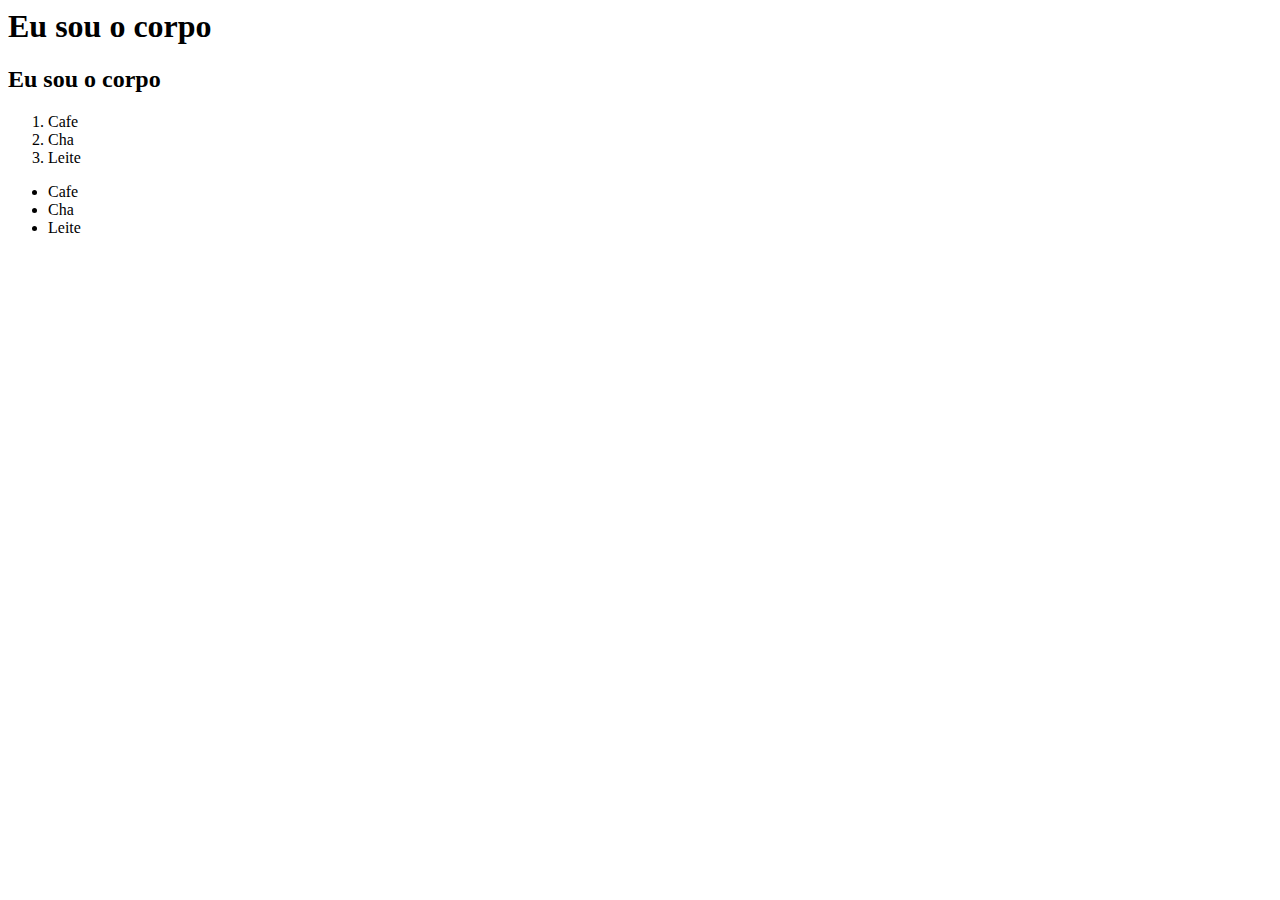
<file: index.html>
<html>
    <head>
        <title>
            Olá, eu sou a cabeça
        </title>
    </head>
    <body>
        <h1>Eu sou o corpo </h1>
        <h2>Eu sou o corpo </h2>
    </body>
    <ol>
        <li>Cafe</li>
        <li>Cha</li>
        <li>Leite</li>
    </ol>
    <ul>
        <li>Cafe</li>
        <li>Cha</li>
        <li>Leite</li>
    </ul>
</html>
</file>
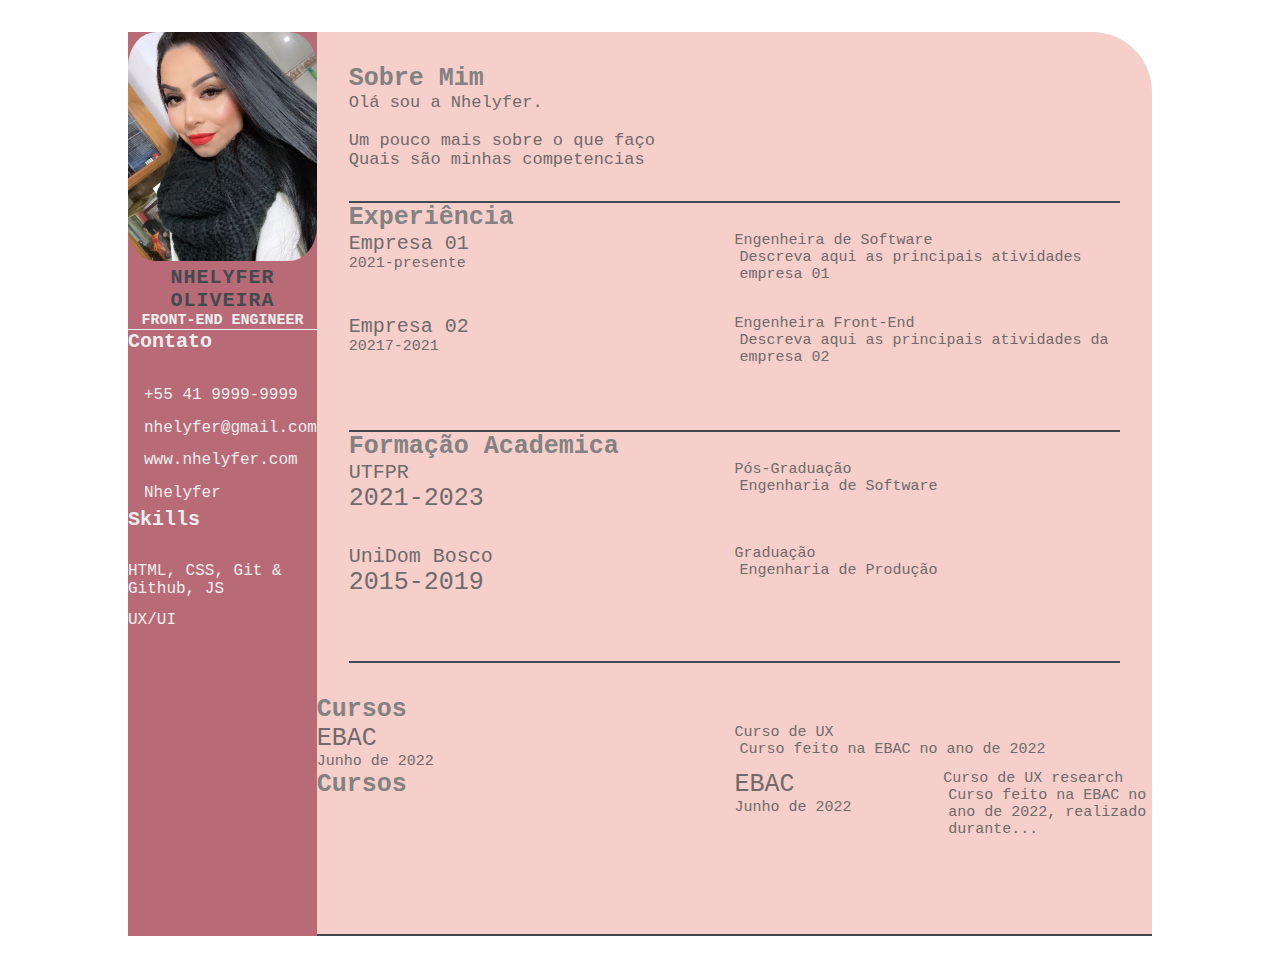
<file: index2.html>
<!DOCTYPE html>
<html lang="en">
<head>
    <meta charset="UTF-8">
    <meta http-equiv="X-UA-Compatible" content="IE=edge">
    <meta name="viewport" content="width=device-width, initial-scale=1.0">
    <title>Nhelyfer Oliveira CV</title>
    <!-- Custom CSS-->
    <link rel="stylesheet" href="style.css">
</head>
<body>
    <main class="resume-contents">
        <section class="left-section">
            <div class="left-section-content">
                <div class="profile">
                    <img class="profile-image" src="img/imgprofile-image.jpeg" alt="profile profile image">
                    <p class="name">Nhelyfer Oliveira</p>
                    <p class="profession">Front-End Engineer</p>
                </div>
                <div class="contact-info">
                    <p class="left-title">Contato</p>
                    <ul>
                        <li><i class="fa fa-phone"></i>+55 41 9999-9999
                        </li>
                        <li><i class="fa fa-envelope"></i>nhelyfer@gmail.com
                        </li>
                        <li><i class="fa fa-globe"></i>www.nhelyfer.com
                        </li>
                        <li><i class="fa fa-github"></i>Nhelyfer
                        </li>
                    </ul>
                </div>
                <div class="skills">
                    <p class="left-title">Skills</p>
                    <ul>
                        <li><p>HTML, CSS, Git & Github, JS</p>                        
                        </li>
                        <li><p>UX/UI</p>
                        </li>
                    </ul>
                </div>
            </div>
        </section>

        <section class="right-section">
                <div class="right-section-contents">
                    <!--Sobre Mim-->
                    <section class="about gap">
                        <div class="right-title">Sobre Mim</div>
                        <p class="about-me-contents">
                            Olá sou a Nhelyfer.<br>
                            <br> Um pouco mais sobre o que faço
                            <br> Quais são minhas competencias
                        </p>
                    </section>
                    <!--fim sobre mim-->

                    <!--experiencia-->
                    <section class="experience gap">
                    <div class="right-title">Experiência</div>
                    <div class="experience-contents">
                        <div class="exp-left">
                            <p class="exp-company-name">Empresa 01</p>
                            <p class="exp-time-period">2021-presente</p>
                        </div>
                        <div class="exp-right">
                            <p class="exp-position">Engenheira de Software</p>
                            <p class="exp-desc">
                                Descreva aqui as principais atividades empresa 01
                            </p>
                        </div>
                    </div>
                    <div class="experience-contents">    
                        <div class="exp-left">
                            <p class="exp-company-name">Empresa 02</p>
                            <p class="exp-time-period">20217-2021</p>
                        </div>
                        <div class="exp-right">
                            <p class="exp-position">Engenheira Front-End</p>
                            <p class="exp-desc">
                                Descreva aqui as principais atividades da empresa 02
                            </p>
                        </div>
                    </div>
                </section>
                <!--fim experiencia-->
                <!--formação academica-->
                <section class="education gap">
                    <div class="right-title">Formação Academica</div>
                    <div class="education-contents">
                        <div class="education-left">
                            <p class="education-school-name">UTFPR</p>
                            <p class="education-time-period">2021-2023</p>
                        </div>
                        <div class="education-right">
                            <p class="education-subject">Pós-Graduação</p>
                            <p class="education-desc">
                                Engenharia de Software
                            </p>
                        </div>
                    </div>
                    <div class="education-contents">
                        <div class="education-left">
                            <p class="education-school-name">UniDom Bosco</p>
                            <p class="education-time-period">2015-2019</p>
                        </div>
                        <div class="education-right">
                            <p class="education-subject">Graduação</p>
                            <p class="education-desc">
                                Engenharia de Produção
                            </p>
                        </div>
                    </div>
                </section>
                <!--fim dormação academica-->
            </div>
            <section class="awards gap">
                <div class="right-title">Cursos</div>
                <div class="awards-contents">
                    <div class="awards-left"
                        <p class="awards-name">EBAC</p>
                        <p class="awards-time-period">Junho de 2022</p>
                </div>
                    <div class="awards-right">
                        <p class="awards-name">Curso de UX</p>
                        <p class="awards-desc">
                            Curso feito na EBAC no ano de 2022
                        </p>
                    </div>
                    <div class="right-title">Cursos</div>
                <div class="awards-contents">
                    <div class="awards-left"
                        <p class="awards-name">EBAC</p>
                        <p class="awards-time-period">Junho de 2022</p>
                </div>
                    <div class="awards-right">
                        <p class="awards-name">Curso de UX research</p>
                        <p class="awards-desc">
                            Curso feito na EBAC no ano de 2022, realizado durante...
                        </p>
                </div>                
            </section>            
        </section>
    </main>
</body>
</html>
</file>
<file: style.css>
* {
    margin: 0;
    padding: 0;
    box-sizing: border-box;
    list-style: none;
    font-family:Courier New, monospace;
}

.resume-contents {
    min-height: 100vh;
    width: 80%;
    margin: 2rem auto;
    display: grid;
    grid-template-columns: repeat(7, 1fr);
}

.left-section {
    grid-column: span 0.9;
    height: 100%;
    background-color: #b86b77;
}

.right-section {
    grid-column: span 6;
    height: 100%;
    background-color: #f6cfca;
    border-radius: 0px 60px 0px 0px;
}

.left-section-contents{
    padding: 2rem 2rem;
}

.profile {
    width: 100%;
    border-bottom: 1px solid #eeeeee;
}

.profile .profile-image {
    width: 100%;
    border-radius: 15%;
}

.name {
    color: #424a50;
    font-size: 20px;
    letter-spacing: 1px;
    text-transform: uppercase;
    text-align: center;
    font-weight: bold;
}

.profession {
    color: #eeeeee;
    font-size: 15px;
    text-transform: uppercase;
    text-align: center;
    font-weight: bold;
}

/* .contact-info { border-bottom: 2px solid #1B2631; } */
.left-title {
    color: #eeeeee;
    font-size: 20px;
    font-weight: bold;
}

.contact-info ul {
    padding-top: 1.5rem;
}

.contact-info ul li,
.references ul li {
    padding: .4rem 0;
    color: #eeeeee;
}

.contact-info ul li i,
.references ul li i {
    padding-right: 1rem;
    font-size: 18px;
    color: #eeeeee;
}

.skills ul {
    padding-top: 1.5rem;
}
.skills ul li p {
    padding: .4rem 0;
    color: #eeeeee;
}

.right-section-contents {
    padding: 2rem 2rem;
}

.right-title {
    color: #838181;
    font-size: 25px;
    font-weight: bold;
}

.gap {
    padding-bottom: 2rem;
    border-bottom: 2px solid #424a50;
}
.about-me-contents {
    font-size: 17px;
    color: #706a6a;
    
}

.experience-contents,
.education-contents,
.awards-contents {
    display: grid;
    grid-template-columns: repeat(2, 1fr);
    padding-bottom: 2rem;
    color: #706a6a;
    font-size: 25px;
}

.exp-company-name,
.education-school-name,
.awards-company-name {
    font-size: 20px;
}

.exp-time-period,
.educationp-time-period,
.awards-time-period {
    font-size: 15px;
}

.exp-position,
.education-subject,
.awards-name {
    font-size: 15px;
}

.exp-desc,
.education-desc,
.awards-desc {
    font-size: 15px;
    padding-left: 5px;
}
</file>
